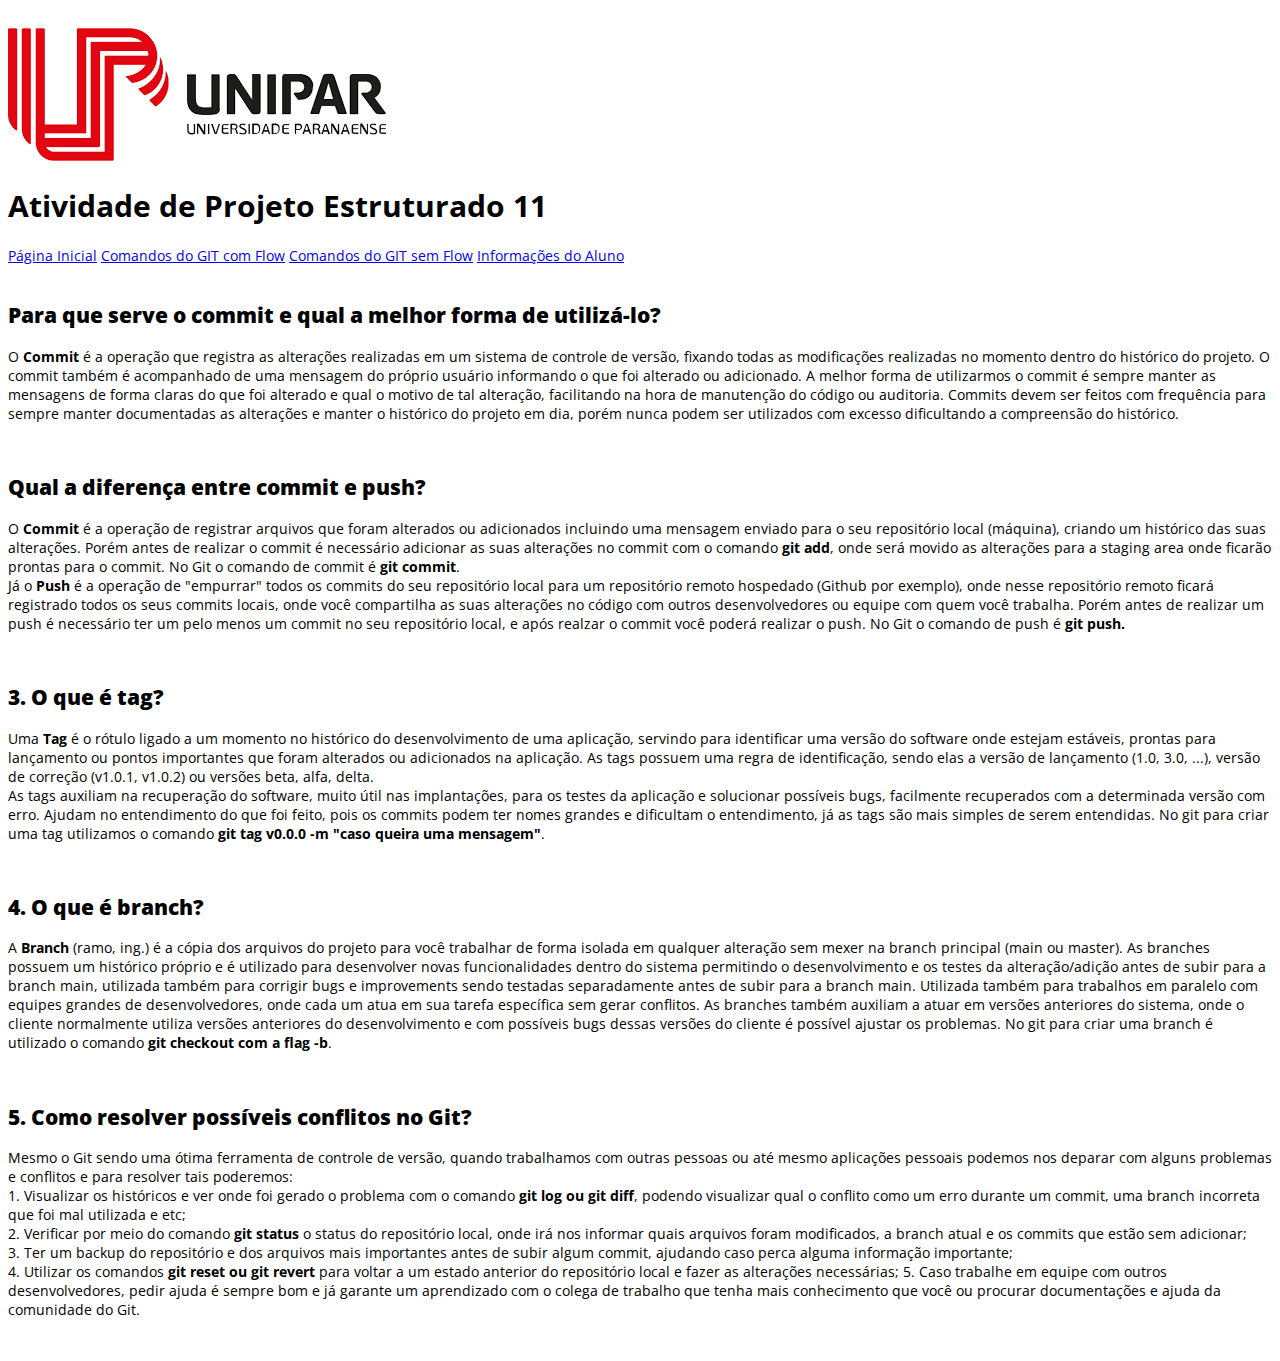
<file: index.html>
<!DOCTYPE html>
<html>
    <head>
        <meta charset="UTF-8">
        <title>APE 11 - Versionamento e GIT</title>
        <link rel="icons" href="img/git-icons.png">
        <link href="http://fonts.googleapis.com/css?family=Open+Sans" rel="stylesheet" type="text/css">
        <link rel="stylesheet" href="css/styles.css" type="text/css">
    </head>

    <body>
        <header class="top">
            <img src="img/unipar_logo.png">
            <h1 class="top">Atividade de Projeto Estruturado 11</h1>
        </header>

        <div class="menu">
            <a href="index.html">Página Inicial</a>
            <a href="git-commands-withflow.html">Comandos do GIT com Flow</a>
            <a href="git-commands-withoutflow.html">Comandos do GIT sem Flow</a>
            <a href="info.html">Informações do Aluno</a>
        </div>
        <br>
        <div class="home_page">
            <h2><b>Para que serve o commit e qual a melhor forma de utilizá-lo?</b></h2>
            <p>
                O <b>Commit</b> é a operação que registra as alterações realizadas em um sistema de controle de versão, fixando todas as modificações realizadas no momento dentro do histórico do projeto. O commit também é acompanhado de uma mensagem do próprio usuário informando o que foi alterado ou adicionado. A melhor forma de utilizarmos o commit é sempre manter as mensagens de forma claras do que foi alterado e qual o motivo de tal alteração, facilitando na hora de manutenção do código ou auditoria. Commits devem ser feitos com frequência para sempre manter documentadas as alterações e manter o histórico do projeto em dia, porém nunca podem ser utilizados com excesso dificultando a compreensão do histórico.
            </p>

            <br>

            <h2><b>Qual a diferença entre commit e push?</b></h2>
            <p>
                O <b>Commit</b> é a operação de registrar arquivos que foram alterados ou adicionados incluindo uma mensagem enviado para o seu repositório local (máquina), criando um histórico das suas alterações. Porém antes de realizar o commit é necessário adicionar as suas alterações no commit com o comando <b>git add</b>, onde será movido as alterações para a staging area onde ficarão prontas para o commit. No Git o comando de commit é <b>git commit</b>.<br>
                Já o <b>Push</b> é a operação de "empurrar" todos os commits do seu repositório local para um repositório remoto hospedado (Github por exemplo), onde nesse repositório remoto ficará registrado todos os seus commits locais, onde você compartilha as suas alterações no código com outros desenvolvedores ou equipe com quem você trabalha. Porém antes de realizar um push é necessário ter um pelo menos um commit no seu repositório local, e após realzar o commit você poderá realizar o push. No Git o comando de push é <b>git push.</b>
            </p>

            <br>

            <h2><b>3. O que é tag?</b></h2>
            <p>
                Uma <b>Tag</b> é o rótulo ligado a um momento no histórico do desenvolvimento de uma aplicação, servindo para identificar uma versão do software onde estejam estáveis, prontas para lançamento ou pontos importantes que foram alterados ou adicionados na aplicação. As tags possuem uma regra de identificação, sendo elas a versão de lançamento (1.0, 3.0, ...), versão de correção (v1.0.1, v1.0.2) ou versões beta, alfa, delta.<br>
                As tags auxiliam na recuperação do software, muito útil nas implantações, para os testes da aplicação e solucionar possíveis bugs, facilmente recuperados com a determinada versão com erro. Ajudam no entendimento do que foi feito, pois os commits podem ter nomes grandes e dificultam o entendimento, já as tags são mais simples de serem entendidas. No git para criar uma tag utilizamos o comando <b>git tag v0.0.0 -m "caso queira uma mensagem"</b>.
            </p>

            <br>

            <h2><b>4. O que é branch?</b></h2>
            <p>
                A <b>Branch</b> (ramo, ing.) é a cópia dos arquivos do projeto para você trabalhar de forma isolada em qualquer alteração sem mexer na branch principal (main ou master). As branches possuem um histórico próprio e é utilizado para desenvolver novas funcionalidades dentro do sistema permitindo o desenvolvimento e os testes da alteração/adição antes de subir para a branch main, utilizada também para corrigir bugs e improvements sendo testadas separadamente antes de subir para a branch main. Utilizada também para trabalhos em paralelo com equipes grandes de desenvolvedores, onde cada um atua em sua tarefa específica sem gerar conflitos. As branches também auxiliam a atuar em versões anteriores do sistema, onde o cliente normalmente utiliza versões anteriores do desenvolvimento e com possíveis bugs dessas versões do cliente é possível ajustar os problemas. No git para criar uma branch é utilizado o comando <b>git checkout com a flag -b</b>.
            </p>

            <br>

            <h2><b>5. Como resolver possíveis conflitos no Git?</b></h2>
            <p>
                Mesmo o Git sendo uma ótima ferramenta de controle de versão, quando trabalhamos com outras pessoas ou até mesmo aplicações pessoais podemos nos deparar com alguns problemas e conflitos e para resolver tais poderemos:<br>
                1. Visualizar os históricos e ver onde foi gerado o problema com o comando <b>git log ou git diff</b>, podendo visualizar qual o conflito como um erro durante um commit, uma branch incorreta que foi mal utilizada e etc;<br>
                2. Verificar por meio do comando <b>git status</b> o status do repositório local, onde irá nos informar quais arquivos foram modificados, a branch atual e os commits que estão sem adicionar;<br>
                3. Ter um backup do repositório e dos arquivos mais importantes antes de subir algum commit, ajudando caso perca alguma informação importante;<br>
                4. Utilizar os comandos <b>git reset ou git revert</b> para voltar a um estado anterior do repositório local e fazer as alterações necessárias;
                5. Caso trabalhe em equipe com outros desenvolvedores, pedir ajuda é sempre bom e já garante um aprendizado com o colega de trabalho que tenha mais conhecimento que você ou procurar documentações e ajuda da comunidade do Git.
            </p>
        </div>
    </body>

</html>
</file>
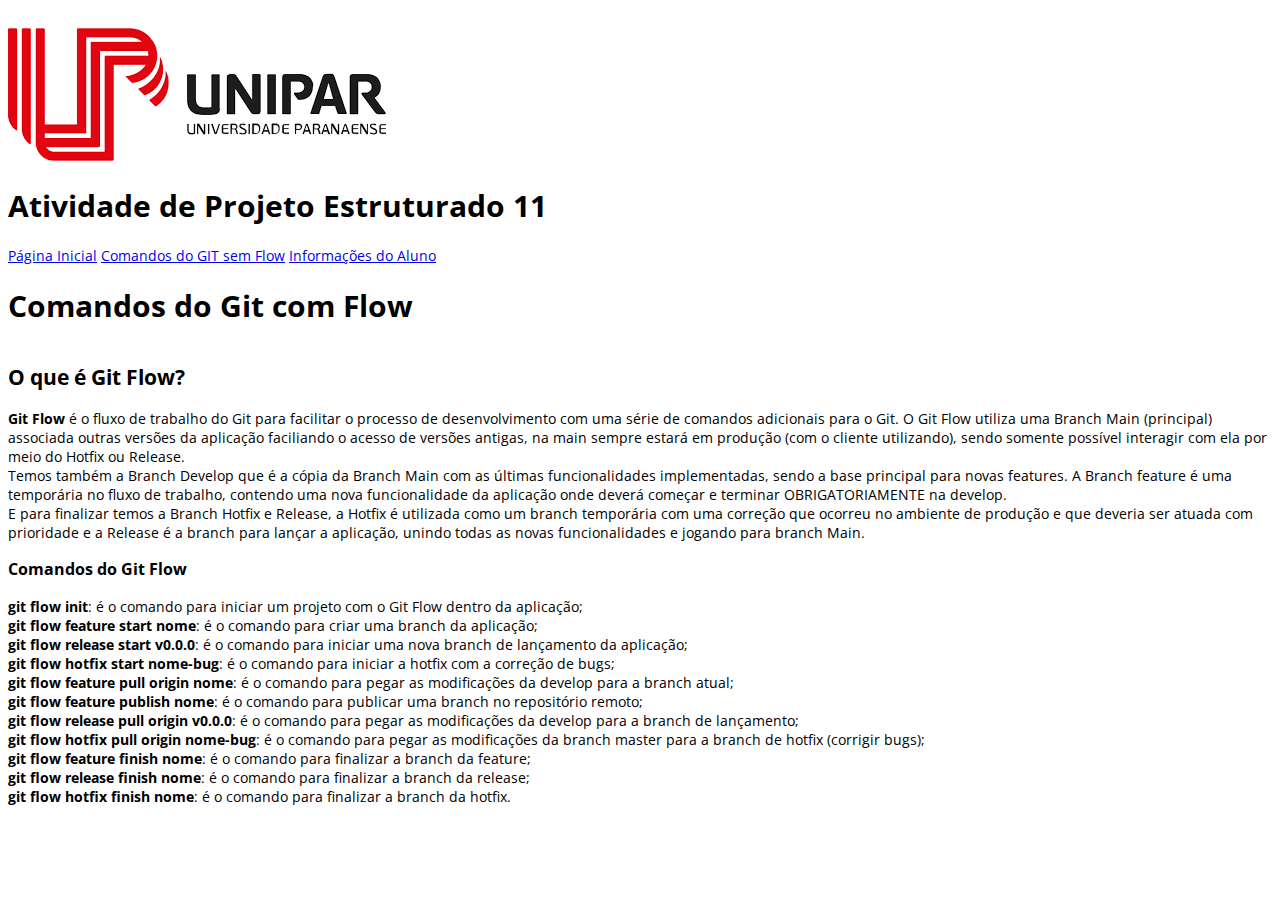
<file: git-commands-withflow.html>
<!DOCTYPE html>
<html>
    <head>
        <meta charset="UTF-8">
        <title>APE 11 - Versionamento e GIT</title>
        <link rel="icons" href="img/git-icons.png">
        <link href="http://fonts.googleapis.com/css?family=Open+Sans" rel="stylesheet" type="text/css">
        <link rel="stylesheet" href="css/styles.css" type="text/css">
    </head>

    

    <body>
        <header class="top">
            <img src="img/unipar_logo.png">
            <h1 class="top">Atividade de Projeto Estruturado 11</h1>
        </header>
        
        <div class="menu">
            <a href="index.html">Página Inicial</a>
            <a href="git-commands-withoutflow.html">Comandos do GIT sem Flow</a>
            <a href="info.html">Informações do Aluno</a>
        </div>

        <header>
            <h1 class="top">Comandos do Git com Flow</h1>
            <h2 class="top">O que é Git Flow?</h2>
            <p>
                <b>Git Flow</b> é o fluxo de trabalho do Git para facilitar o processo de desenvolvimento com uma série de comandos adicionais para o Git. O Git Flow utiliza uma Branch Main (principal) associada outras versões da aplicação faciliando o acesso de versões antigas, na main sempre estará em produção (com o cliente utilizando), sendo somente possível interagir com ela por meio do Hotfix ou Release.<br>
                Temos também a Branch Develop que é a cópia da Branch Main com as últimas funcionalidades implementadas, sendo a base principal para novas features. A Branch feature é uma temporária no fluxo de trabalho, contendo uma nova funcionalidade da aplicação onde deverá começar e terminar OBRIGATORIAMENTE na develop.<br>
                E para finalizar temos a Branch Hotfix e Release, a Hotfix é utilizada como um branch temporária com uma correção que ocorreu no ambiente de produção e que deveria ser atuada com prioridade e a Release é a branch para lançar a aplicação, unindo todas as novas funcionalidades e jogando para branch Main.
            </p>
            <h3 class="top"> Comandos do Git Flow</h3>
            <p>
                <b>git flow init</b>: é o comando para iniciar um projeto com o Git Flow dentro da aplicação;<br>
                <b>git flow feature start nome</b>: é o comando para criar uma branch da aplicação;<br>
                <b>git flow release start v0.0.0</b>: é o comando para iniciar uma nova branch de lançamento da aplicação;<br>
                <b>git flow hotfix start nome-bug</b>: é o comando para iniciar a hotfix com a correção de bugs;<br>
                <b>git flow feature pull origin nome</b>: é o comando para pegar as modificações da develop para a branch atual;<br>
                <b>git flow feature publish nome</b>: é o comando para publicar uma branch no repositório remoto;<br>
                <b>git flow release pull origin v0.0.0</b>: é o comando para pegar as modificações da develop para a branch de lançamento;<br>
                <b>git flow hotfix pull origin nome-bug</b>: é o comando para pegar as modificações da branch master para a branch de hotfix (corrigir bugs);<br>
                <b>git flow feature finish nome</b>: é o comando para finalizar a branch da feature;<br>
                <b>git flow release finish nome</b>: é o comando para finalizar a branch da release;<br>
                <b>git flow hotfix finish nome</b>: é o comando para finalizar a branch da hotfix.<br>
            </p>
        </header>
    </body>

</html>
</file>
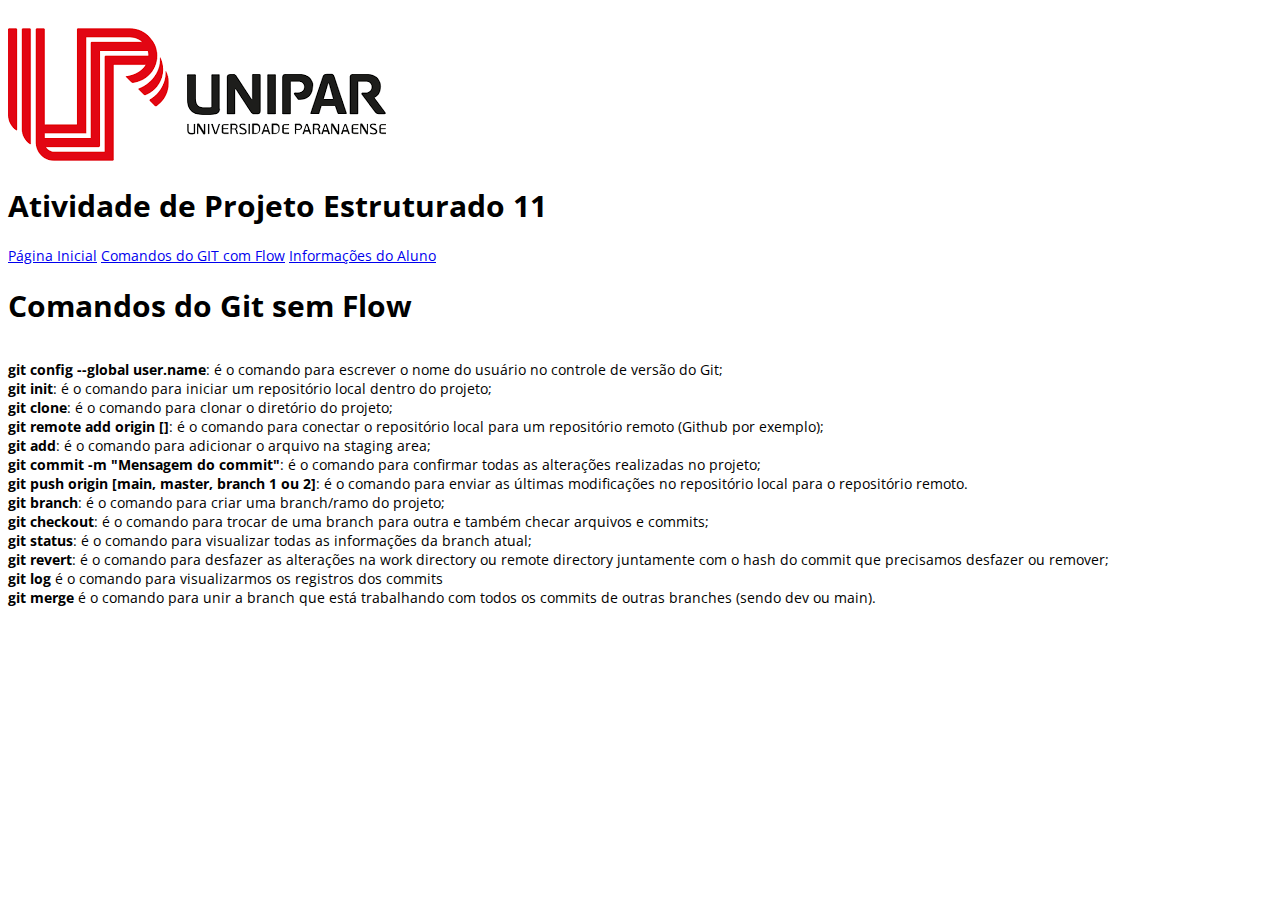
<file: git-commands-withoutflow.html>
<!DOCTYPE html>
<html>
    <head>
        <meta charset="UTF-8">
        <title>APE 11 - Versionamento e GIT</title>
        <link rel="icons" href="img/git-icons.png">
        <link href="http://fonts.googleapis.com/css?family=Open+Sans" rel="stylesheet" type="text/css">
        <link rel="stylesheet" href="css/styles.css" type="text/css">
    </head>

    

    <body>
        <header class="top">
            <img src="img/unipar_logo.png">
            <h1 class="top">Atividade de Projeto Estruturado 11</h1>
        </header>

        <div class="menu">
            <a href="index.html">Página Inicial</a>
            <a href="git-commands-withflow.html">Comandos do GIT com Flow</a>
            <a href="info.html">Informações do Aluno</a>
        </div>

        <header>
            <h1 class="top">Comandos do Git sem Flow</h1>
            <p>
                <b>git config --global user.name</b>: é o comando para escrever o nome do usuário no controle de versão do Git;<br>
                <b>git init</b>: é o comando para iniciar um repositório local dentro do projeto;<br>
                <b>git clone</b>: é o comando para clonar o diretório do projeto;<br>
                <b>git remote add origin []</b>: é o comando para conectar o repositório local para um repositório remoto (Github por exemplo);<br>
                <b>git add</b>: é o comando para adicionar o arquivo na staging area;<br>
                <b>git commit -m "Mensagem do commit"</b>: é o comando para confirmar todas as alterações realizadas no projeto;<br>
                <b>git push origin [main, master, branch 1 ou 2]</b>: é o comando para enviar as últimas modificações no repositório local para o repositório remoto.<br>
                <b>git branch</b>: é o comando para criar uma branch/ramo do projeto;<br>
                <b>git checkout</b>: é o comando para trocar de uma branch para outra e também checar arquivos e commits;<br>
                <b>git status</b>: é o comando para visualizar todas as informações da branch atual;<br>
                <b>git revert</b>: é o comando para desfazer as alterações na work directory ou remote directory juntamente com o hash do commit que precisamos desfazer ou remover;<br>
                <b>git log</b> é o comando para visualizarmos os registros dos commits<br>
                <b>git merge</b> é o comando para unir a branch que está trabalhando com todos os commits de outras branches (sendo dev ou main).<br>
            </p>
        </header>
        
    </body>

</html>
</file>
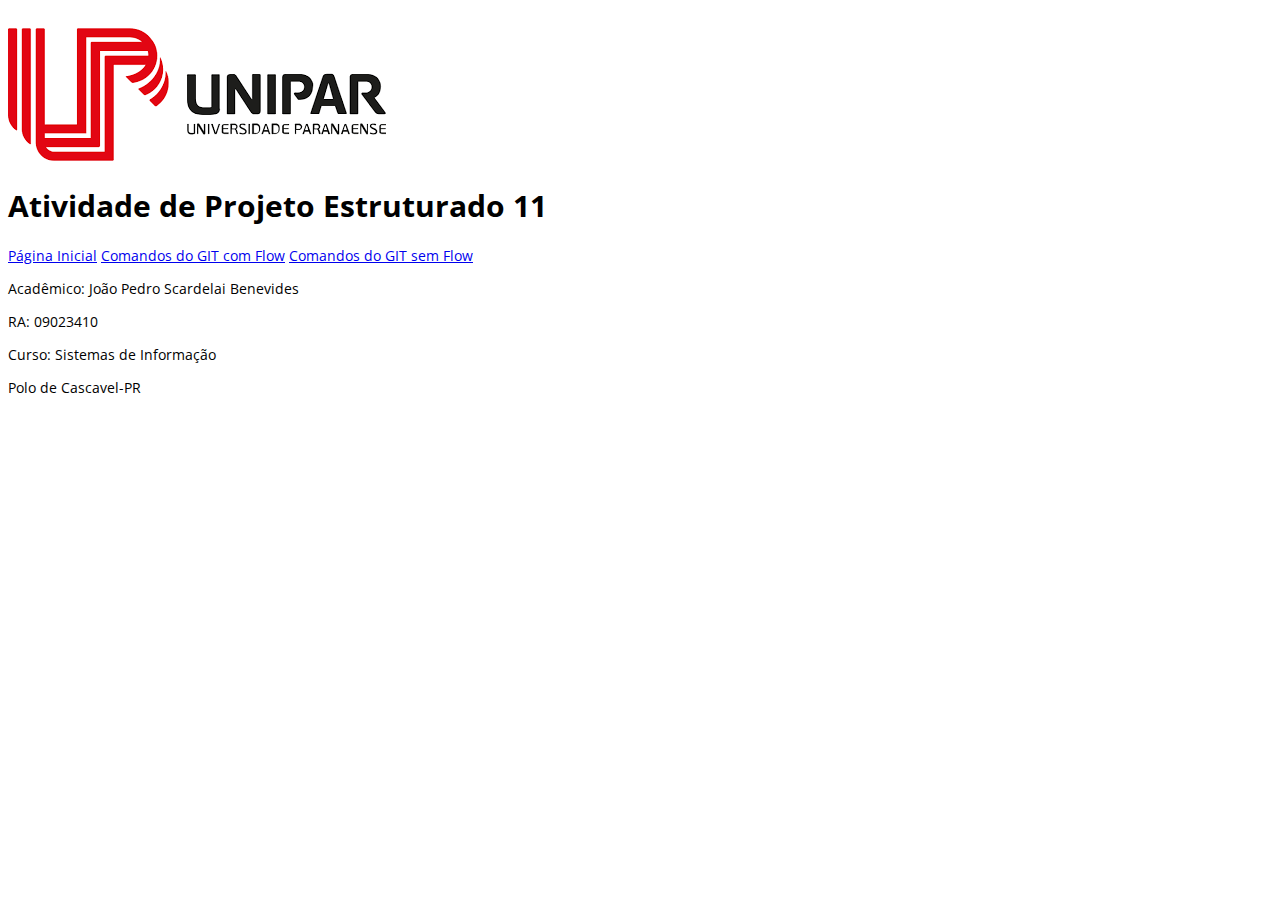
<file: info.html>
<!DOCTYPE html>
<html>
    <head>
        <meta charset="UTF-8">
        <title>APE 11 - Versionamento e GIT</title>
        <link rel="icons" href="img/git-icons.png">
        <link href="http://fonts.googleapis.com/css?family=Open+Sans" rel="stylesheet" type="text/css">
        <link rel="stylesheet" href="css/styles.css" type="text/css">
    </head>
    <body>
        <header class="top">
            <img src="img/unipar_logo.png">
            <h1 class="top">Atividade de Projeto Estruturado 11</h1>
        </header>
        
        <div class="menu">
            <a href="index.html">Página Inicial</a>
            <a href="git-commands-withflow.html">Comandos do GIT com Flow</a>
            <a href="git-commands-withoutflow.html">Comandos do GIT sem Flow</a>
        </div>

        <div class="infos">
        <p>Acadêmico: João Pedro Scardelai Benevides</p>
        <p>RA: 09023410</p>
        <p>Curso: Sistemas de Informação</p>
        <p>Polo de Cascavel-PR</p>
        </div>
    </body>

</html>
</file>
<file: css/styles.css>
body{
    background-color: #ffff;
    padding: 20px 0;
}

html{
    font-size: 14px;
    font-family: 'Open Sans';
}
  
h1{
    font-size: 30px;
    text-align: left;
}
  
h1{
    margin: 0;
    padding: 20px 0;
    color: black;
}
  
img{
    margin: left;
}
</file>
